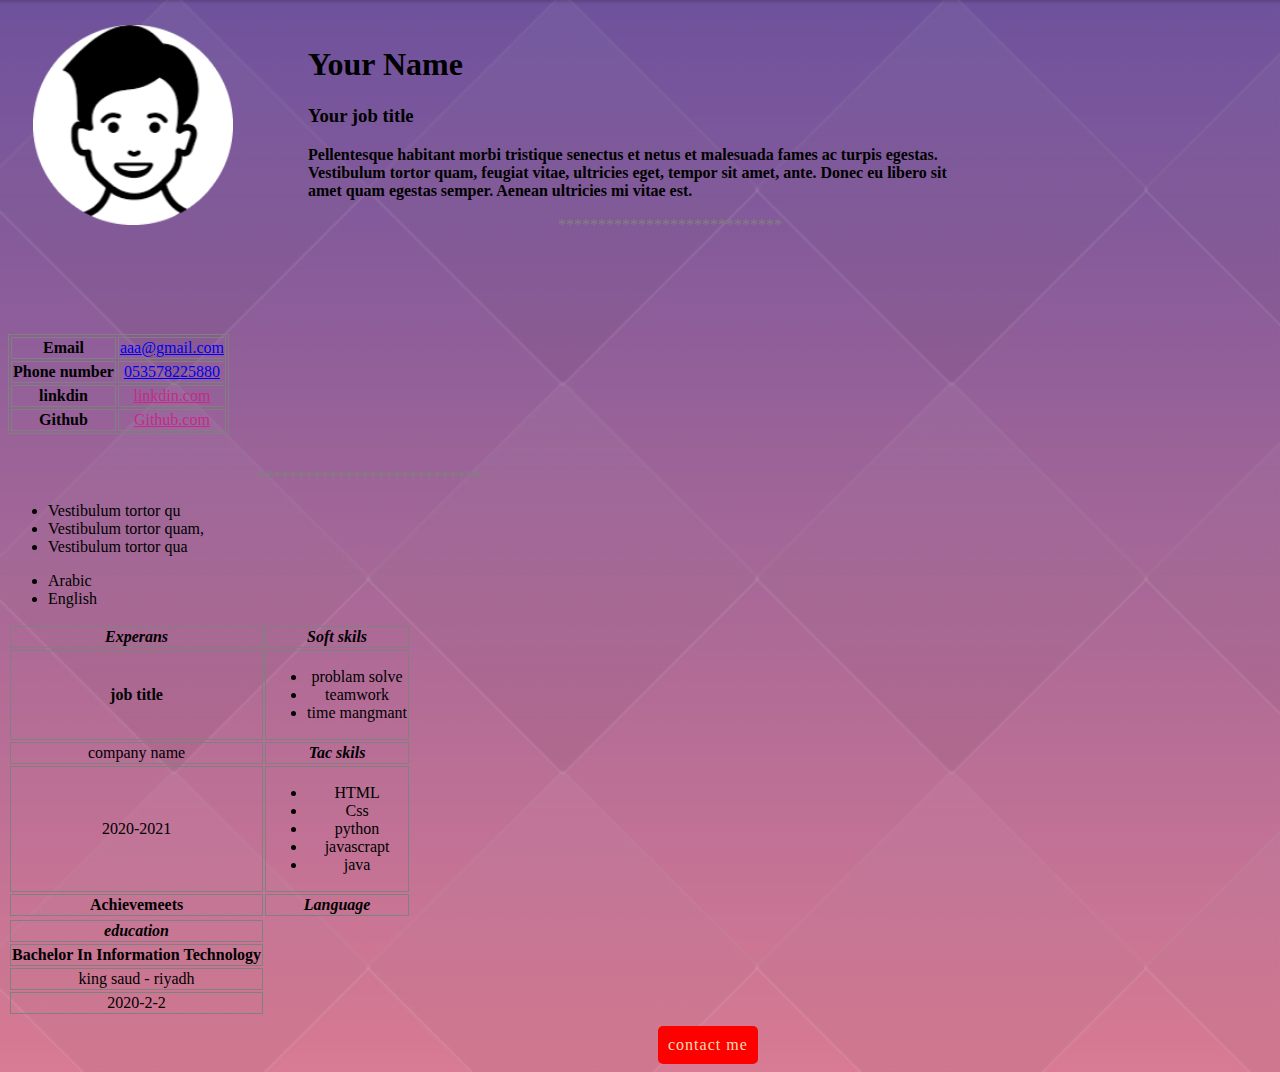
<file: index.html>
<!DOCTYPE html>
<html lang="en">
<head>
    <meta charset="UTF-8">
    <meta http-equiv="X-UA-Compatible" content="IE=edge">
    <meta name="viewport" content="width=device-width, initial-scale=1.0">
    <title>my page</title>
    <link rel="stylesheet" href="style.css">
</head>
<body>
    
<div class="p2">
    
</div>

<div class="text1">
<h1>Your Name</h1>
<h3>Your job title</h3>
<strong>Pellentesque habitant morbi tristique senectus
    et netus et malesuada fames ac turpis egestas.
     Vestibulum tortor quam, feugiat vitae, ultricies eget,
      tempor sit amet, ante. Donec eu libero sit 
    amet quam egestas semper. Aenean ultricies mi vitae est.</strong>

<br><p class="s1">****************************</p>
</div>
<table class="t1"><!--for table 1-->
<tr>
    <th>Email</th>
<td> <a href="aaa@gmail.com">aaa@gmail.com</a> </td>
</tr>
<tr>
    <th>Phone number</th>
    <td> <a href="053578225880">053578225880</a> </td>
</tr>

<tr>
    <th>linkdin</th>
    <td> <a class="a1" href="linkdin.com">linkdin.com</a></td>
</tr>
<tr>
    <th>Github</th>
    <td> <a class="a1" href="githib.com">Github.com</a></td>
</tr>

</table>
<br><p class="s1">****************************</p>
<table class="t2"><!--for table 2-->
    <tr>
<th><i>Experans</i> </th>
<th> <i>Soft skils</i> </th>

</tr>
<tr>
<th>job title</th>
<td><ul>
    <li>problam solve</li>
    <li>teamwork</li>
    <li>time mangmant</li>

    
</ul></td>
</tr>
<tr>
<td>company name</td>
    <th> <i>Tac skils</i> </th>
    
</tr>
<tr>
    <td>2020-2021</td>
<td><ul>
    <li>HTML</li>
    <li>Css</li>
    <li>python</li>
    <li>javascrapt</li>
    <li>java</li>


</ul></td>

</tr>

<tr>
<th>Achievemeets</th>
<th> <i>Language</i> </th>

</tr>
<tr>
<ul>
    <li>Vestibulum tortor qu</li>
    <li>Vestibulum tortor quam,</li>
    <li>Vestibulum tortor qua</li>
</ul>
<ul>
    <li>Arabic</li>
    <li>English</li>
</ul>
</tr>
<tr>
    <th> <i>education</i> </th>
</tr>
<tr>
    <th>Bachelor In Information Technology</th>
</tr>
<tr>
    <td>king saud - riyadh</td>
</tr>
<tr>
    <td>2020-2-2</td>
</tr>
</table>
<a href="contact.html" class="btn">contact me</a>
</body>
</html>
</file>
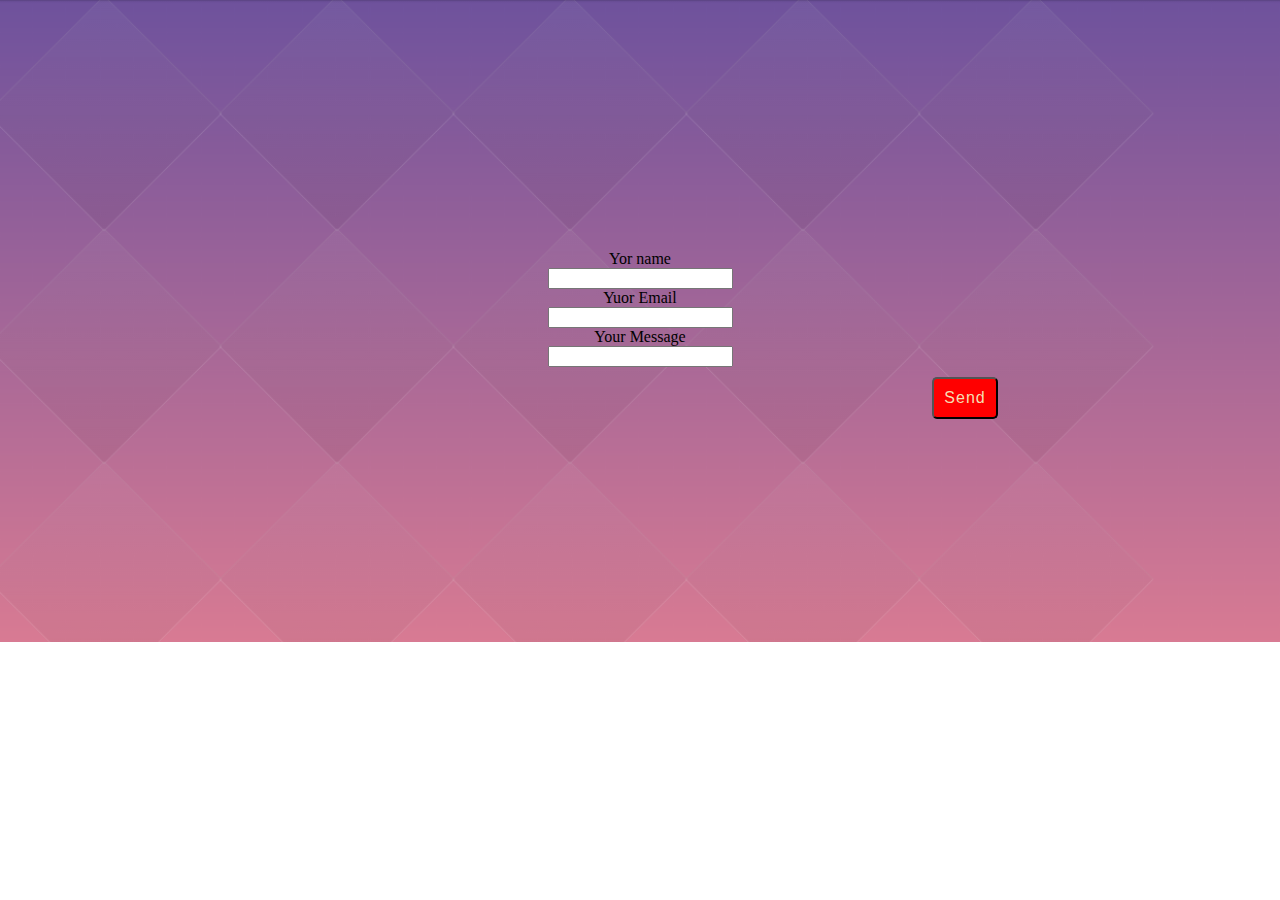
<file: contact.html>
<!DOCTYPE html>
<html lang="en">
<head>
    <meta charset="UTF-8">
    <meta http-equiv="X-UA-Compatible" content="IE=edge">
    <meta name="viewport" content="width=device-width, initial-scale=1.0">
    <title>contact me</title>
    <link rel="stylesheet" href="style.css">
</head>
<body>
    <form >
    <label for="name">Yor name</label>
    <br>
    <input type="text" id="name">
<br>
    <label for="Email">Yuor Email</label>
    <br>
    <input type="text" id="Email">
<br>
    <label for="Message">Your Message</label>
    <br>
    <input type="text" id="Message">
    <br>
    <input type="submit" value="Send" class="btn">
</form>
</body>
</html>
</file>
<file: style.css>
body{

    background-image: url(background-image.png);
 background-repeat: no-repeat;
 background-size: cover;
font-family: cursive;
}


.p2{
height: 200px ;
width: 200px;
background-image: url(tutorial-img-modified.png);
background-repeat: no-repeat;
background-position: left top;
background-size: contain;
margin-left: 25px;
margin-top: 25px;

}

.text1{
    
margin: -200px 300px;

}
.t1 , th , td { 

    border: 1px solid gray;
    margin-top: 300px;
 text-align: center;
 
}
.s1{

    padding-left: 250px;
    color: gray;
}
.a1{
    color: rgb(196, 43, 137);
   
   
    
    }
    .a1:hover {
    
       color: rgb(35, 21, 158); 
    }
    

    .btn{

color: wheat;
background-color: red;
text-decoration: none;
font-size: 16px;
font-weight: 50;
display: inline-block;
padding: 10px;
letter-spacing: 1px;
border-radius: 5px;
margin-top: 10px;
margin-left: 650px;
    }

    form{

text-align: center;
margin-top: 250px;p


    }
</file>
